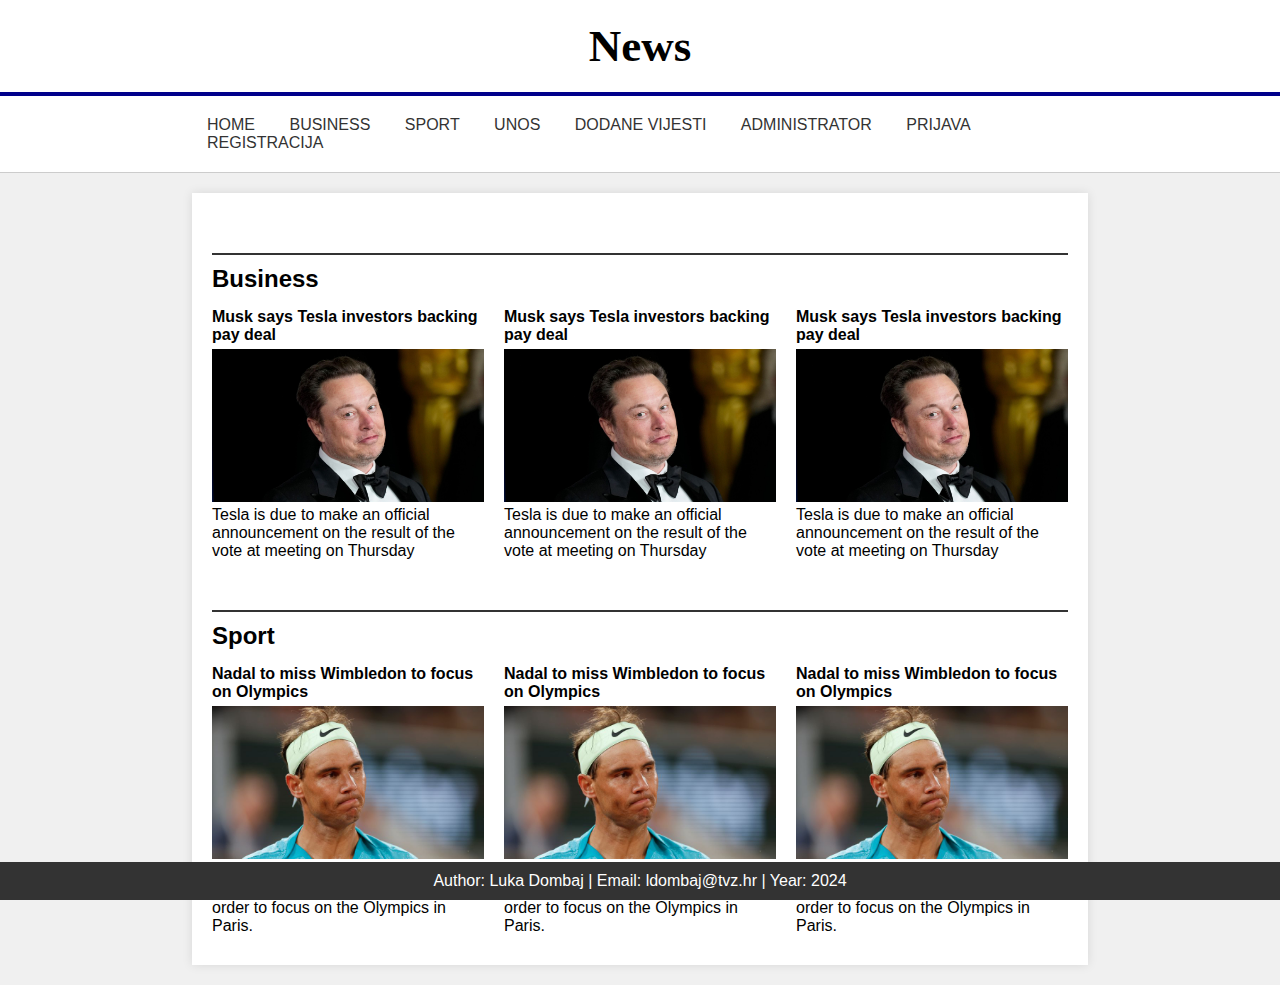
<file: index.html>
<!DOCTYPE html>
<html lang="hr">
<head>
    <meta charset="UTF-8">
    <meta name="viewport" content="width=device-width, initial-scale=1.0">
    <title>News</title>
    <link rel="stylesheet" href="style.css">
</head>
<body>
    <header>
        <h1>News</h1>
        <hr class="blue-line">
        <nav>
            <ul>
                <li><a href="index.html">HOME</a></li>
                <li><a href="business_category.html">BUSINESS</a></li>
                <li><a href="sport_category.html">SPORT</a></li>
                <li><a href="unos.html">UNOS</a></li>
                <li><a href="index.php">DODANE VIJESTI</a></li>
                <li><a href="administrator.php">ADMINISTRATOR</a></li>
                <li><a href="login.php">PRIJAVA</a></li>
                <li><a href="registracija.php">REGISTRACIJA</a></li>
            </ul>
        </nav>
    </header>
    <div class="main-container">
        <main>
            <section class="Business" id="business-section">
                <h2>Business</h2>
                <div class="news">
                    <article>
                        <a href="business.html">
                        <h4>Musk says Tesla investors backing pay deal</h4>
                        <img src="images/musk.jpg" alt="Business">
                        <p>Tesla is due to make an official announcement on the result of the vote at meeting on Thursday</p>
                        </a>
                    </article>
                    <article>
                        <a href="business.html">
                            <h4>Musk says Tesla investors backing pay deal</h4>
                            <img src="images/musk.jpg" alt="Business">
                            <p>Tesla is due to make an official announcement on the result of the vote at meeting on Thursday</p>
                            </a>
                    </article>
                    <article>
                        <a href="business.html">
                            <h4>Musk says Tesla investors backing pay deal</h4>
                            <img src="images/musk.jpg" alt="Business">
                            <p>Tesla is due to make an official announcement on the result of the vote at meeting on Thursday</p>
                            </a>
                    </article>
                </div>
            </section>
            <section class="Sport" id="sport-section">
                <h2>Sport</h2>
                <div class="news">
                    <article>
                        <a href="sport.html">
                        <h4>Nadal to miss Wimbledon to focus on Olympics</h4>
                        <img src="images/nadal.jpg" alt="Sport">
                        <p>Two-time champion Rafael Nadal will not play at Wimbledon this year in order to focus on the Olympics in Paris.</p>
                        </a>
                    </article>
                    <article>
                        <a href="sport.html">
                            <h4>Nadal to miss Wimbledon to focus on Olympics</h4>
                            <img src="images/nadal.jpg" alt="Sport">
                            <p>Two-time champion Rafael Nadal will not play at Wimbledon this year in order to focus on the Olympics in Paris.</p>
                            </a>
                    </article>
                    <article>
                        <a href="sport.html">
                            <h4>Nadal to miss Wimbledon to focus on Olympics</h4>
                            <img src="images/nadal.jpg" alt="Sport">
                            <p>Two-time champion Rafael Nadal will not play at Wimbledon this year in order to focus on the Olympics in Paris.</p>
                            </a>
                    </article>
                </div>
            </section>
        </main>
    </div>
    <footer>
        <p>Author: Luka Dombaj | Email: ldombaj@tvz.hr | Year: 2024</p>
    </footer>
</body>
</html>
</file>
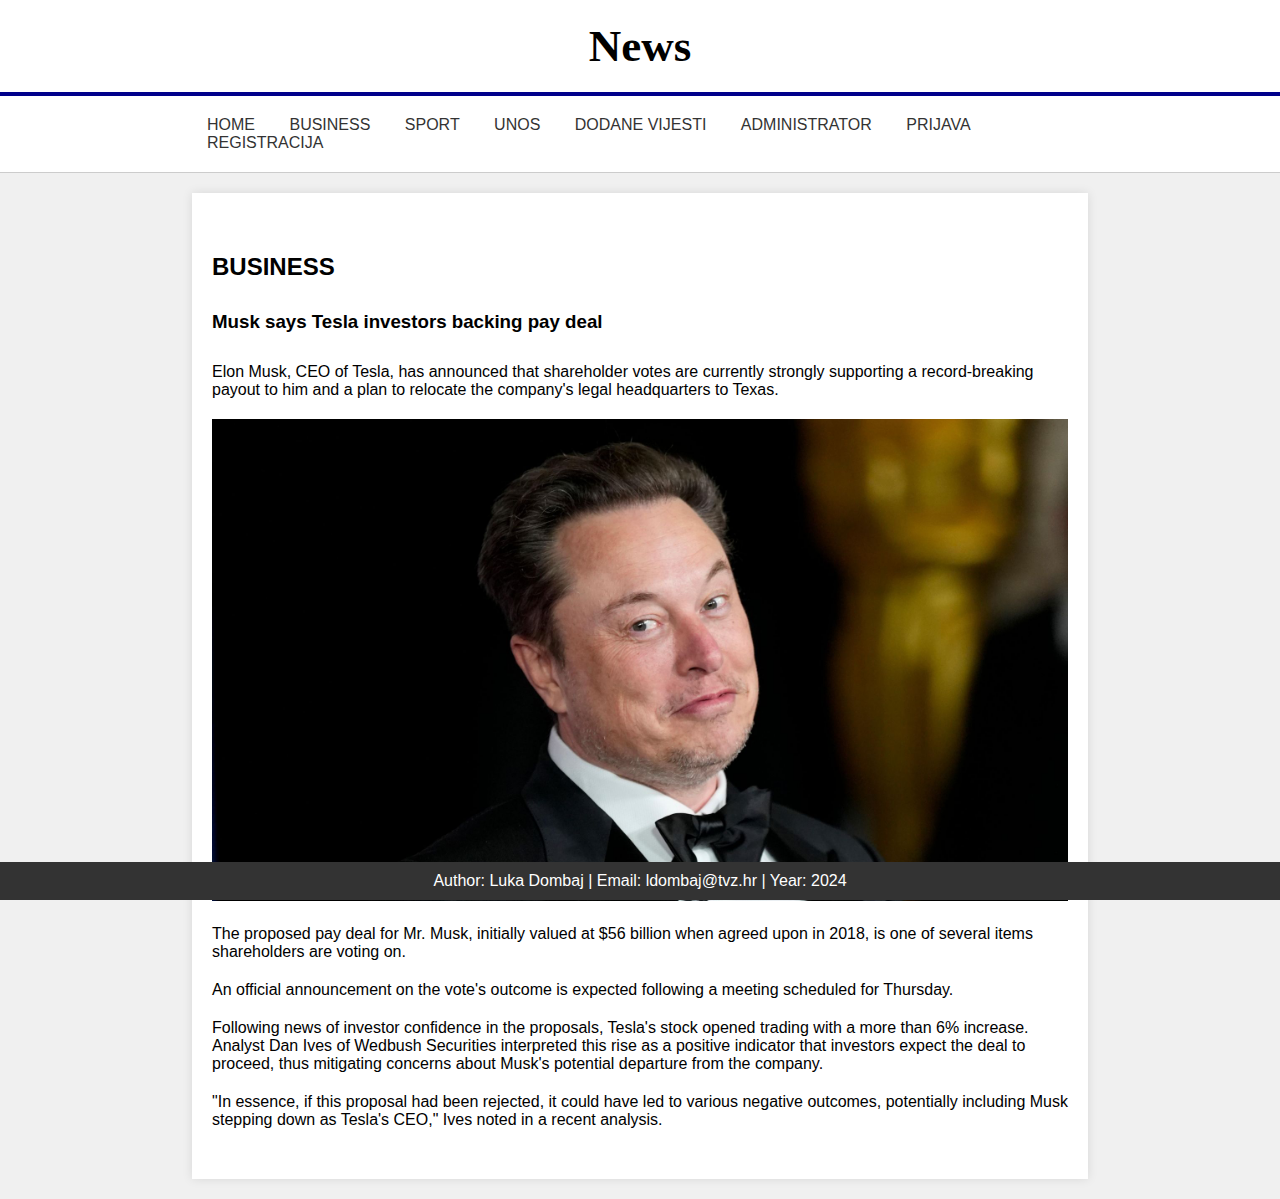
<file: business.html>
<!DOCTYPE html>
<html lang="hr">
<head>
    <meta charset="UTF-8">
    <meta name="viewport" content="width=device-width, initial-scale=1.0">
    <title>Business News</title>
    <link rel="stylesheet" href="style.css">
</head>
<body>
    <header>
        <h1>News</h1>
        <hr class="blue-line">
        <nav>
            <ul>
                <li><a href="index.html">HOME</a></li>
                <li><a href="business_category.html">BUSINESS</a></li>
                <li><a href="sport_category.html">SPORT</a></li>
                <li><a href="unos.html">UNOS</a></li>
                <li><a href="index.php">DODANE VIJESTI</a></li>
                <li><a href="administrator.php">ADMINISTRATOR</a></li>
                <li><a href="login.php">PRIJAVA</a></li>
                <li><a href="registracija.php">REGISTRACIJA</a></li>
            </ul>
        </nav>
    </header>
    <div class="main-container">
        <main>
            <section class="Business" id="specific_news">
                <h2>BUSINESS</h2>
                <div class="news">
                    <article>
                        <h3>Musk says Tesla investors backing pay deal</h3>
                        <p>Elon Musk, CEO of Tesla, has announced that shareholder votes are currently strongly supporting a record-breaking payout to him and a plan to relocate the company's legal headquarters to Texas.</p>
                        <img src="images/musk.jpg" alt="Business">
                       
                        <p>The proposed pay deal for Mr. Musk, initially valued at $56 billion when agreed upon in 2018, is one of several items shareholders are voting on.</p>
                        <p>An official announcement on the vote's outcome is expected following a meeting scheduled for Thursday.</p>
                        <p>Following news of investor confidence in the proposals, Tesla's stock opened trading with a more than 6% increase. Analyst Dan Ives of Wedbush Securities interpreted this rise as a positive indicator that investors expect the deal to proceed, thus mitigating concerns about Musk's potential departure from the company.</p>
                        <p>"In essence, if this proposal had been rejected, it could have led to various negative outcomes, potentially including Musk stepping down as Tesla's CEO," Ives noted in a recent analysis.</p>
                    </article>
                </div>
            </section>
        </main>
    </div>
    <footer>
        <p>Author: Luka Dombaj | Email: ldombaj@tvz.hr | Year: 2024</p>
    </footer>
</body>
</html>
</file>
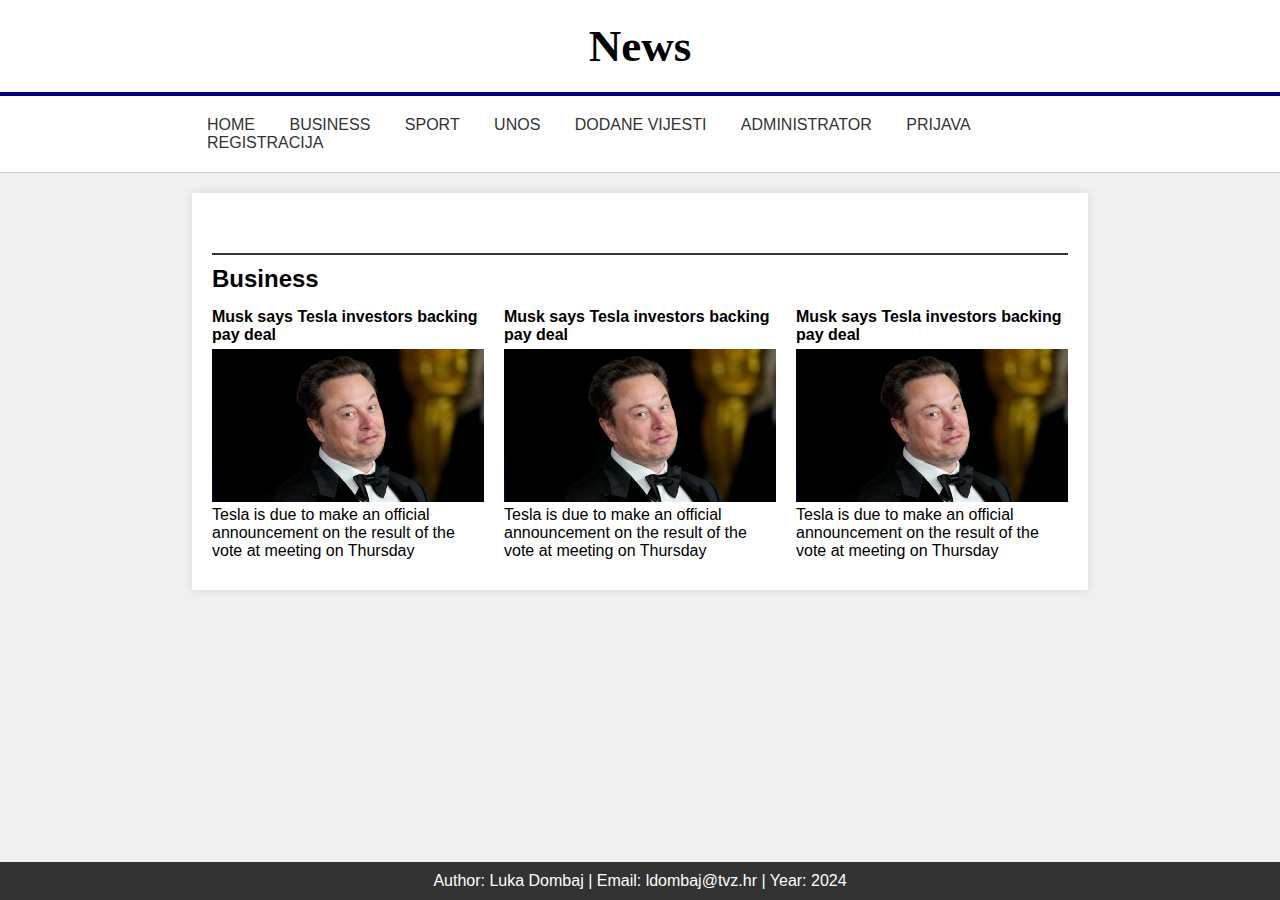
<file: business_category.html>
<!DOCTYPE html>
<html lang="hr">
<head>
    <meta charset="UTF-8">
    <meta name="viewport" content="width=device-width, initial-scale=1.0">
    <title>News</title>
    <link rel="stylesheet" href="style.css">
</head>
<body>
    <header>
        <h1>News</h1>
        <hr class="blue-line">
        <nav>
            <ul>
                <li><a href="index.html">HOME</a></li>
                <li><a href="business_category.html">BUSINESS</a></li>
                <li><a href="sport_category.html">SPORT</a></li>
                <li><a href="unos.html">UNOS</a></li>
                <li><a href="index.php">DODANE VIJESTI</a></li>
                <li><a href="administrator.php">ADMINISTRATOR</a></li>
                <li><a href="login.php">PRIJAVA</a></li>
                <li><a href="registracija.php">REGISTRACIJA</a></li>
            </ul>
        </nav>
    </header>
    <div class="main-container">
        <main>
            <section class="Business" id="business-section">
                <h2>Business</h2>
                <div class="news">
                    <article>
                        <a href="business.html">
                        <h4>Musk says Tesla investors backing pay deal</h4>
                        <img src="images/musk.jpg" alt="Business">
                        <p>Tesla is due to make an official announcement on the result of the vote at meeting on Thursday</p>
                        </a>
                    </article>
                    <article>
                        <a href="business.html">
                            <h4>Musk says Tesla investors backing pay deal</h4>
                            <img src="images/musk.jpg" alt="Business">
                            <p>Tesla is due to make an official announcement on the result of the vote at meeting on Thursday</p>
                            </a>
                    </article>
                    <article>
                        <a href="business.html">
                            <h4>Musk says Tesla investors backing pay deal</h4>
                            <img src="images/musk.jpg" alt="Business">
                            <p>Tesla is due to make an official announcement on the result of the vote at meeting on Thursday</p>
                            </a>
                    </article>
                </div>
            </section>
        </main>
    </div>
    <footer>
        <p>Author: Luka Dombaj | Email: ldombaj@tvz.hr | Year: 2024</p>
    </footer>
</body>
</html>
</file>
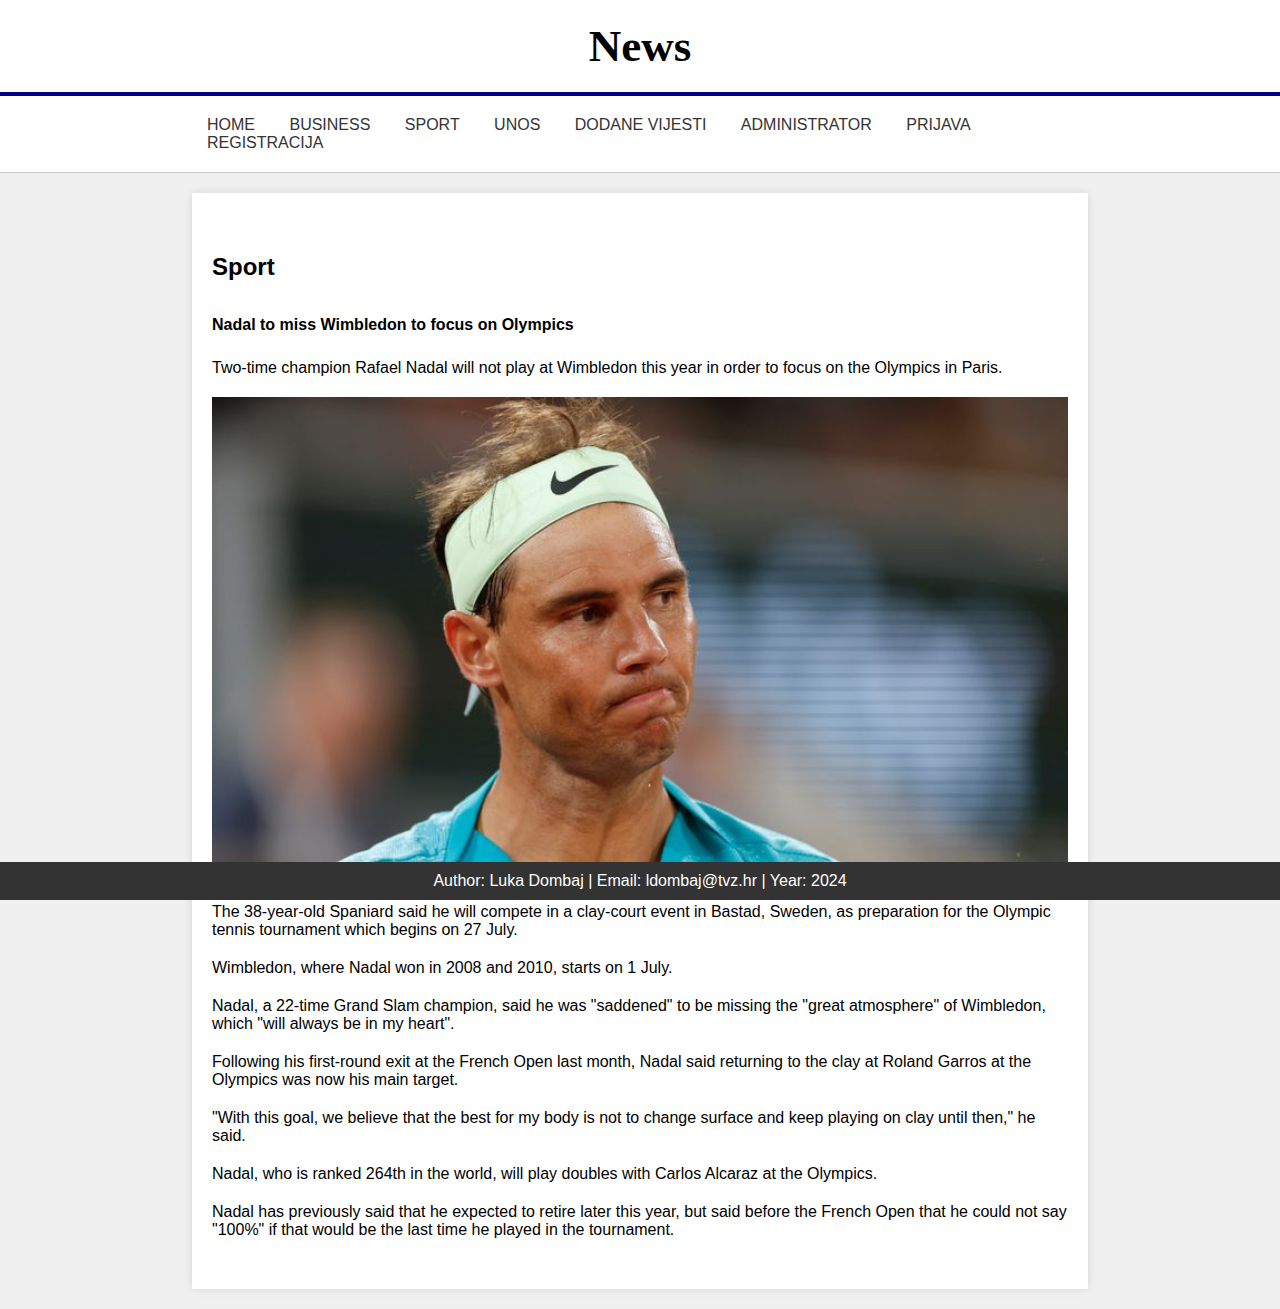
<file: sport.html>
<!DOCTYPE html>
<html lang="hr">
<head>
    <meta charset="UTF-8">
    <meta name="viewport" content="width=device-width, initial-scale=1.0">
    <title>Sport News</title>
    <link rel="stylesheet" href="style.css">
</head>
<body>
    <header>
        <h1>News</h1>
        <hr class="blue-line">
        <nav>
            <ul>
                <li><a href="index.html">HOME</a></li>
                <li><a href="business_category.html">BUSINESS</a></li>
                <li><a href="sport_category.html">SPORT</a></li>
                <li><a href="unos.html">UNOS</a></li>
                <li><a href="index.php">DODANE VIJESTI</a></li>
                <li><a href="administrator.php">ADMINISTRATOR</a></li>
                <li><a href="login.php">PRIJAVA</a></li>
                <li><a href="registracija.php">REGISTRACIJA</a></li>
            </ul>
        </nav>
    </header>
    <div class="main-container">
        <main>
            <section class="Sport" id="specific_news">
                <h2>Sport</h2>
                <div class="news">
                    <article>
                        <h4>Nadal to miss Wimbledon to focus on Olympics</h4>
                        <p>Two-time champion Rafael Nadal will not play at Wimbledon this year in order to focus on the Olympics in Paris.</p>
                        <img src="images/nadal.jpg" alt="Sport">
                        
                        <p>The 38-year-old Spaniard said he will compete in a clay-court event in Bastad, Sweden, as preparation for the Olympic tennis tournament which begins on 27 July.</p>
                        <p>Wimbledon, where Nadal won in 2008 and 2010, starts on 1 July.</p>
                        <p>Nadal, a 22-time Grand Slam champion, said he was "saddened" to be missing the "great atmosphere" of Wimbledon, which "will always be in my heart".</p>
                        <p>Following his first-round exit at the French Open last month, Nadal said returning to the clay at Roland Garros at the Olympics was now his main target.</p>
                        <p>"With this goal, we believe that the best for my body is not to change surface and keep playing on clay until then," he said.</p>
                        <p>Nadal, who is ranked 264th in the world, will play doubles with Carlos Alcaraz at the Olympics.</p>
                        <p>Nadal has previously said that he expected to retire later this year, but said before the French Open that he could not say "100%" if that would be the last time he played in the tournament.</p>
                    </article>
                </div>
            </section>
        </main>
    </div>
    <footer>
        <p>Author: Luka Dombaj | Email: ldombaj@tvz.hr | Year: 2024</p>
    </footer>
</body>
</html>
</file>
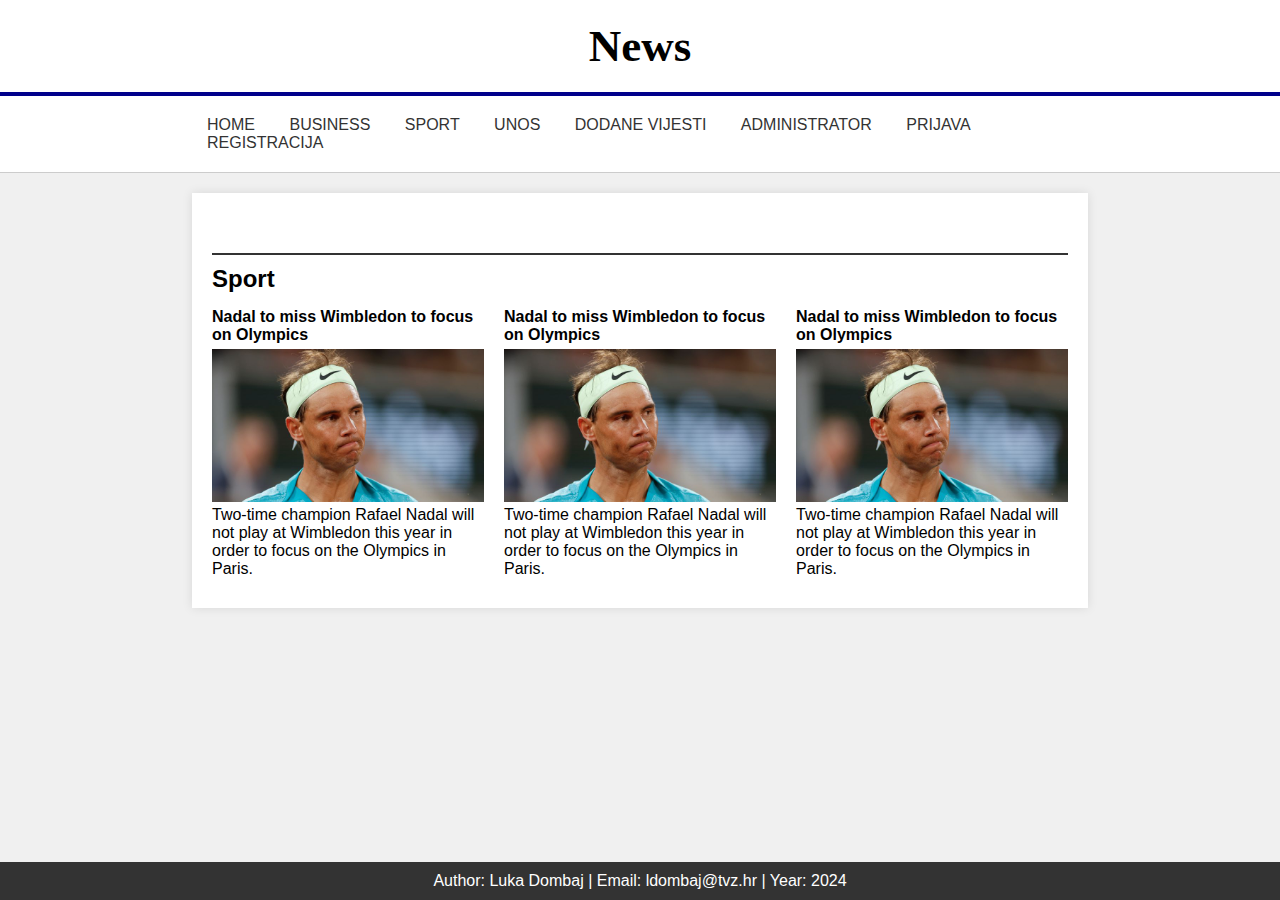
<file: sport_category.html>
<!DOCTYPE html>
<html lang="hr">
<head>
    <meta charset="UTF-8">
    <meta name="viewport" content="width=device-width, initial-scale=1.0">
    <title>News</title>
    <link rel="stylesheet" href="style.css">
</head>
<body>
    <header>
        <h1>News</h1>
        <hr class="blue-line">
        <nav>
            <ul>
                <li><a href="index.html">HOME</a></li>
                <li><a href="business_category.html">BUSINESS</a></li>
                <li><a href="sport_category.html">SPORT</a></li>
                <li><a href="unos.html">UNOS</a></li>
                <li><a href="index.php">DODANE VIJESTI</a></li>
                <li><a href="administrator.php">ADMINISTRATOR</a></li>
                <li><a href="login.php">PRIJAVA</a></li>
                <li><a href="registracija.php">REGISTRACIJA</a></li>
            </ul>
        </nav>
    </header>
    <div class="main-container">
        <main>
            
            <section class="Sport" id="sport-section">
                <h2>Sport</h2>
                <div class="news">
                    <article>
                        <a href="sport.html">
                        <h4>Nadal to miss Wimbledon to focus on Olympics</h4>
                        <img src="images/nadal.jpg" alt="Sport">
                        <p>Two-time champion Rafael Nadal will not play at Wimbledon this year in order to focus on the Olympics in Paris.</p>
                        </a>
                    </article>
                    <article>
                        <a href="sport.html">
                            <h4>Nadal to miss Wimbledon to focus on Olympics</h4>
                            <img src="images/nadal.jpg" alt="Sport">
                            <p>Two-time champion Rafael Nadal will not play at Wimbledon this year in order to focus on the Olympics in Paris.</p>
                            </a>
                    </article>
                    <article>
                        <a href="sport.html">
                            <h4>Nadal to miss Wimbledon to focus on Olympics</h4>
                            <img src="images/nadal.jpg" alt="Sport">
                            <p>Two-time champion Rafael Nadal will not play at Wimbledon this year in order to focus on the Olympics in Paris.</p>
                            </a>
                    </article>
                </div>
            </section>
        </main>
    </div>
    <footer>
        <p>Author: Luka Dombaj | Email: ldombaj@tvz.hr | Year: 2024</p>
    </footer>
</body>
</html>
</file>
<file: style.css>
* {
    box-sizing: border-box;
    margin: 0;
    padding: 0;
}

body {
    font-family: Arial, sans-serif;
   
    background-color: #f0f0f0; 
}

header {
    padding-top: 20px;
    padding-bottom: 20px;
    text-align: center;
    border-bottom: 1px solid #ccc;
    background-color: #fff; 
}

header h1 {
    margin-bottom: 10px;
    font-size: 45px;
    font-family: 'Times New Roman';
}

.blue-line {
    border: none;
    height: 4px;
    background-color: darkblue;
    margin-top: 20px;
    margin-bottom: 20px;
}

header nav {
    width: 70%;
    margin: 0 auto;
    text-align: left;
}

nav ul {
    list-style: none;
    padding: 0;
}

nav ul li {
    display: inline;
    margin: 0 15px;
}

nav ul li a {
    text-decoration: none;
    color: #333;
}

.main-container {
    background-color: #fff; 
    width: 70%;
    margin: 20px auto;
    padding: 20px;
    box-shadow: 0 0 10px rgba(0, 0, 0, 0.1);
}

main {
    width: 100%; 
}

section {
    margin-top: 40px;
}



#business-section h2 {
    border-top: 2px solid #333;
    padding-top: 10px;
    margin-top: 20px;
}

#sport-section h2 {
    border-top: 2px solid #333;
    padding-top: 10px;
    margin-top: 20px;
}

.news {
    display: flex;
    flex-wrap: wrap;
    gap: 20px;
}

.news article {
    flex: 1 1 25%;
    background: #fff;
    padding-top: 10px;
    padding-bottom: 10px;
    text-align: left;
}

.news article h4 {
    text-align: left;
    padding-top: 5px;
    padding-bottom: 5px;
}

.news article img {
    width: 100%;
    height: auto;
}

footer {
    background: #333;
    color: #fff;
    text-align: center;
    padding: 10px;
    bottom: 0;
    width: 100%;
    position: fixed;
}
a {
    text-decoration: none;
    color: #000;
}

#specific_news h2 {
    margin-bottom: 20px;
    margin-top: 10px;
}

#specific_news h3 {
    margin-bottom: 30px;
}

#specific_news p {
    margin-top: 20px;
    margin-bottom: 20px;
}

#news-form h2 {
    margin-bottom: 40px;
}



@media (max-width: 1000px) {
    .news article {
        flex: 1 1 100%; 
    }
}
</file>
